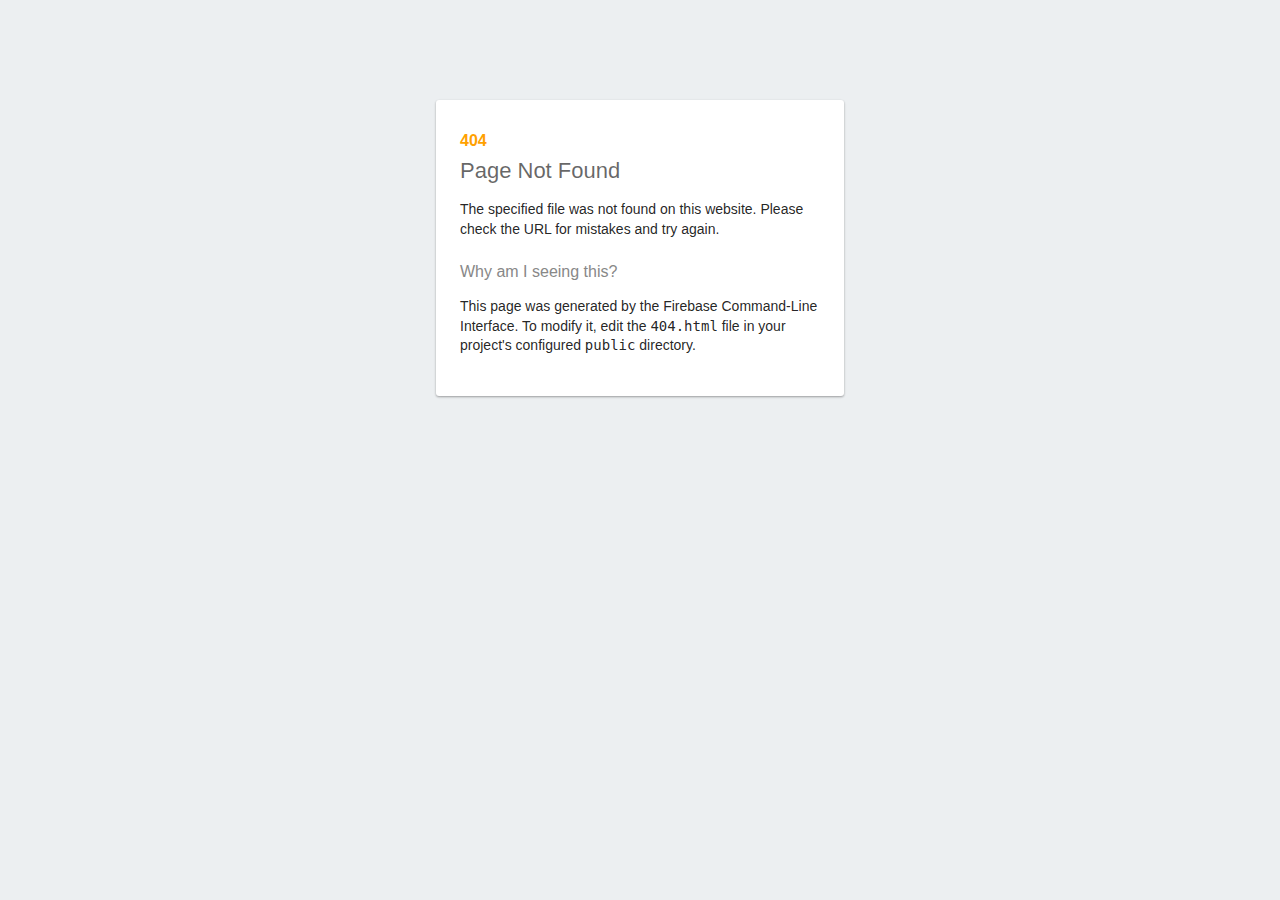
<file: assets/css/owl.video.play.html>
<!DOCTYPE html>
<html>
  <head>
    <meta charset="utf-8">
    <meta name="viewport" content="width=device-width, initial-scale=1">
    <title>Page Not Found</title>

    <style media="screen">
      body { background: #ECEFF1; color: rgba(0,0,0,0.87); font-family: Roboto, Helvetica, Arial, sans-serif; margin: 0; padding: 0; }
      #message { background: white; max-width: 360px; margin: 100px auto 16px; padding: 32px 24px 16px; border-radius: 3px; }
      #message h3 { color: #888; font-weight: normal; font-size: 16px; margin: 16px 0 12px; }
      #message h2 { color: #ffa100; font-weight: bold; font-size: 16px; margin: 0 0 8px; }
      #message h1 { font-size: 22px; font-weight: 300; color: rgba(0,0,0,0.6); margin: 0 0 16px;}
      #message p { line-height: 140%; margin: 16px 0 24px; font-size: 14px; }
      #message a { display: block; text-align: center; background: #039be5; text-transform: uppercase; text-decoration: none; color: white; padding: 16px; border-radius: 4px; }
      #message, #message a { box-shadow: 0 1px 3px rgba(0,0,0,0.12), 0 1px 2px rgba(0,0,0,0.24); }
      #load { color: rgba(0,0,0,0.4); text-align: center; font-size: 13px; }
      @media (max-width: 600px) {
        body, #message { margin-top: 0; background: white; box-shadow: none; }
        body { border-top: 16px solid #ffa100; }
      }
    </style>
  </head>
  <body>
    <div id="message">
      <h2>404</h2>
      <h1>Page Not Found</h1>
      <p>The specified file was not found on this website. Please check the URL for mistakes and try again.</p>
      <h3>Why am I seeing this?</h3>
      <p>This page was generated by the Firebase Command-Line Interface. To modify it, edit the <code>404.html</code> file in your project's configured <code>public</code> directory.</p>
    </div>
  </body>
</html>
</file>
